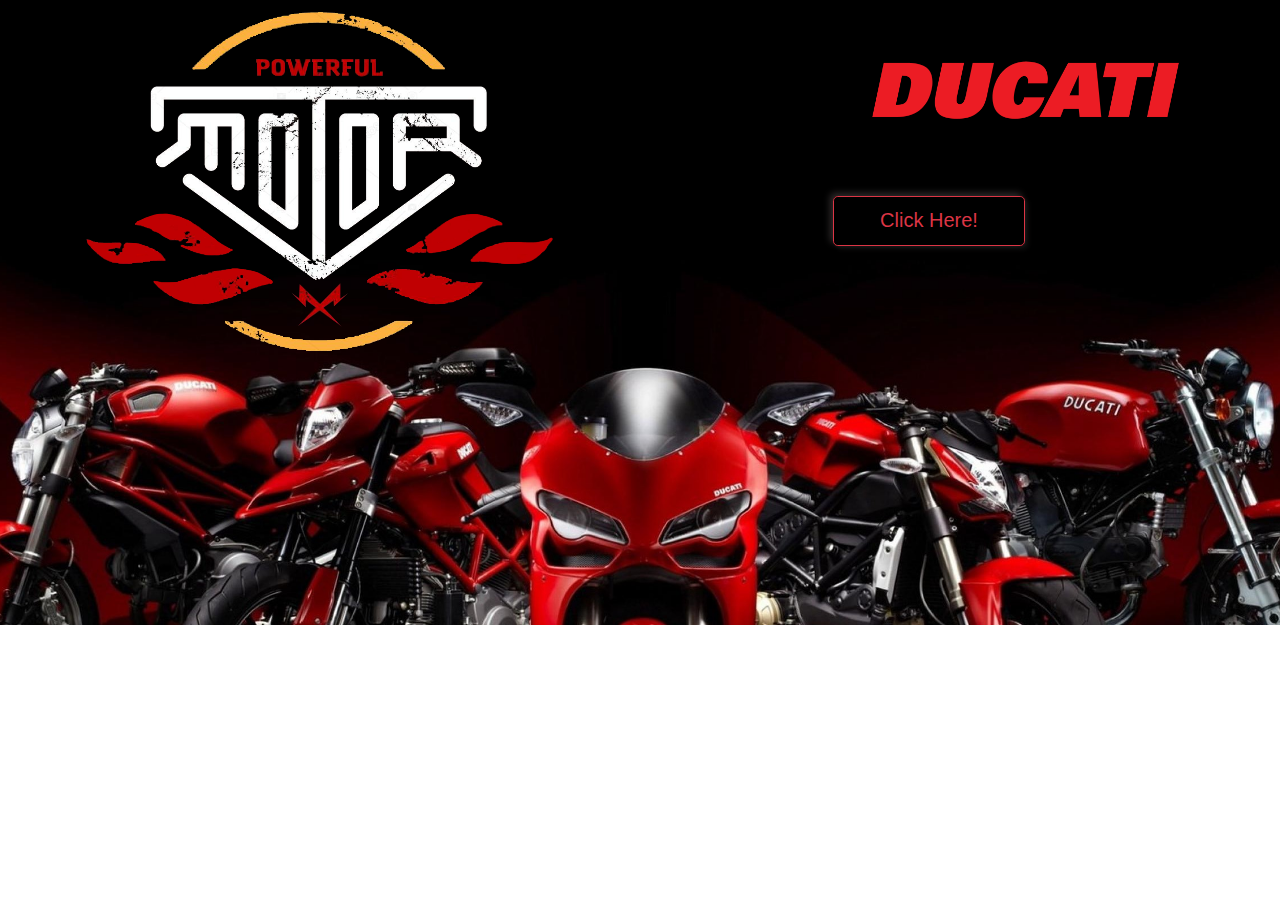
<file: index.html>
<!DOCTYPE html>
<html lang="en">
<head>
      <link rel="stylesheet" href="css/style.css">
    <title>Motor Color Changer</title>
    <link rel="stylesheet" href="bootstrap/css/bootstrap.min.css">
</head>
<body style="text-align: center;">
    
    <div class="container-fluid p-0 mr-0">
        <div>
            
            <div style="background-image: url(img/bb.jpg);height: 39.09rem; background-position: center; background-size: cover;background-repeat: no-repeat; ">
                
                   
            <img class="ml-5 float-left" src="img/motor1.png" alt="img" width="530rem">
            <img class="float-left" style="width: 20rem; display: block; margin-left: 18rem;" src="img/ducatiname.png" alt="">
            <a style="margin-top: 1rem; width: 12rem;" href="html/page1.html" class="btn btn-outline-danger btn-lg neomo" >Click Here!</a>
                  
            
               
                

        </div>
    </div>
</div>
    
</body>
</html>
</file>
<file: css/style.css>
.neomo{
    height: 50px;
    width: 50px;
    background: #dde1e7;
    box-shadow: -3px -3px 7px #685f5f73, 3px 3px 5px rgba(66, 63, 63, 0.288);
}
.neomo2{
    height: 50px;
    width: 50px;
    background: #dde1e7;
    box-shadow: -1px -1px 4px #acabab73, 3px 3px 5px rgba(0, 0, 0, 0.288);
}
.neomor{
    margin: 15px;
    height: 50px;
    width: 50px;
    background-color: #243441;
    border-radius: 5px;
    box-shadow: inset -2px -2px 4px #a19c9c73, inset 6px 6px 5px rgba(0, 0, 0, 0.288);
}
</file>
